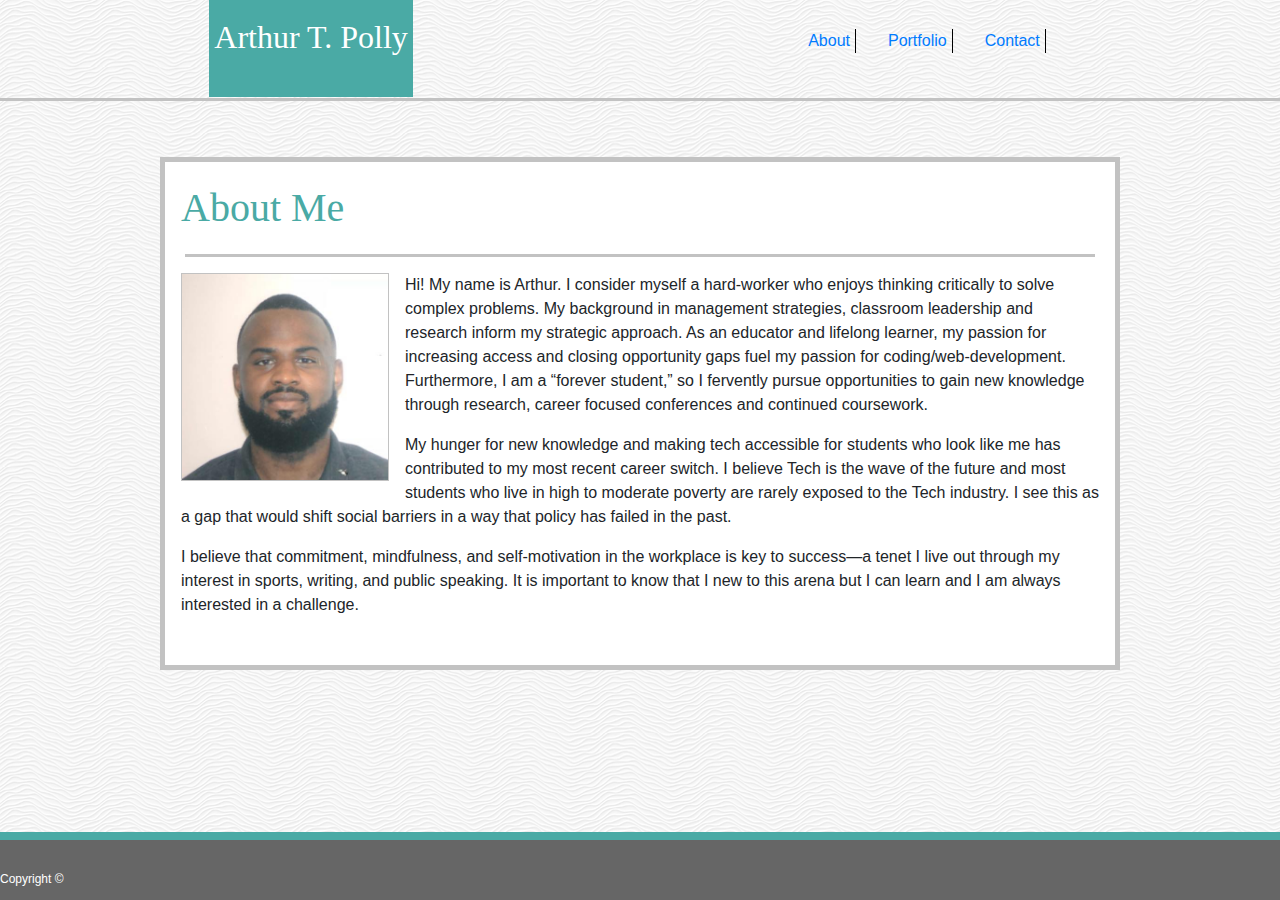
<file: index.html>
<!DOCTYPE html>

<html>
    <head>
        <meta name="viewport" content="width=device-width, initial-scale=1">
        <link rel="shortcut icon" type="img/jpg" href="https://pbs.twimg.com/profile_images/1100587055/logo_groot.jpg">
        <link rel="stylesheet" href="https://stackpath.bootstrapcdn.com/bootstrap/4.3.1/css/bootstrap.min.css">
        <link rel="stylesheet" href="assets/css/styles.css">
        <title>AP Portfolio</title>       
    </head>

    <nav class=" navbar navbar-expand-lg navbar-light">
            <h1 class="navbar-brand" href="#"><span class="change-background ml-6">Arthur T. Polly</span></h1>
                    <div class=" links container d-flex justify-content-end mr-6">
                        <a class="mx-3 link" href="index.html">About</a>
                        <a class="mx-3 link" href="portfolio.html">Portfolio</a>
                        <a class="mx-3 link" href="contact.html">Contact</a>
                    </div>
                </nav><hr class="hr2">


          <div class= "content-border mt-6">
                <div class="title-size mx-3 my-3">
                        About Me
                </div>
            <hr>
            <div> 
            <section class="about-me-contnet mb-5">

                    <img class="img-size img-floatleft mb-3 mx-3" src="assets/images/pfpic.jpg" alt="Pic of Arthur">
                    <p class="p-margins mx-3">Hi! My name is Arthur. I consider myself a hard-worker who enjoys thinking critically to solve complex problems. My background in management strategies, classroom leadership and research inform my strategic approach.  As an educator and lifelong learner, my passion for increasing access and closing opportunity gaps fuel my passion for coding/web-development. Furthermore, I am a “forever student,” so I fervently pursue opportunities to gain new knowledge through research, career focused conferences and continued coursework. </p>

                    <p class="p-margins mx-3">My hunger for new knowledge and making tech accessible for students who look like me has contributed to my most recent career switch. I believe Tech is the wave of the future and most students who live in high to moderate poverty are rarely exposed to the Tech industry. I see this as a gap that would shift social barriers in a way that policy has failed in the past. </p>

                    <p class="p-margins mx-3"> I believe that commitment, mindfulness, and self-motivation in the workplace is key to success—a tenet I live out through my interest in sports, writing, and public speaking. It is important to know that I new to this arena but I can learn and I am always interested in a challenge. </p> 
            </section>
        </div>


        <nav class="navbar text-center fixed-bottom navbar-light bg-light footer">
                <p>Copyright &copy;</p> 
              </nav>
                
                






<script src="https://code.jquery.com/jquery-3.3.1.slim.min.js" integrity="sha384-q8i/X+965DzO0rT7abK41JStQIAqVgRVzpbzo5smXKp4YfRvH+8abtTE1Pi6jizo" crossorigin="anonymous"></script>
<script src="https://cdnjs.cloudflare.com/ajax/libs/popper.js/1.14.7/umd/popper.min.js" integrity="sha384-UO2eT0CpHqdSJQ6hJty5KVphtPhzWj9WO1clHTMGa3JDZwrnQq4sF86dIHNDz0W1" crossorigin="anonymous"></script>
<script src="https://stackpath.bootstrapcdn.com/bootstrap/4.3.1/js/bootstrap.min.js" integrity="sha384-JjSmVgyd0p3pXB1rRibZUAYoIIy6OrQ6VrjIEaFf/nJGzIxFDsf4x0xIM+B07jRM" crossorigin="anonymous"></script>

    </body>
</html>
</file>
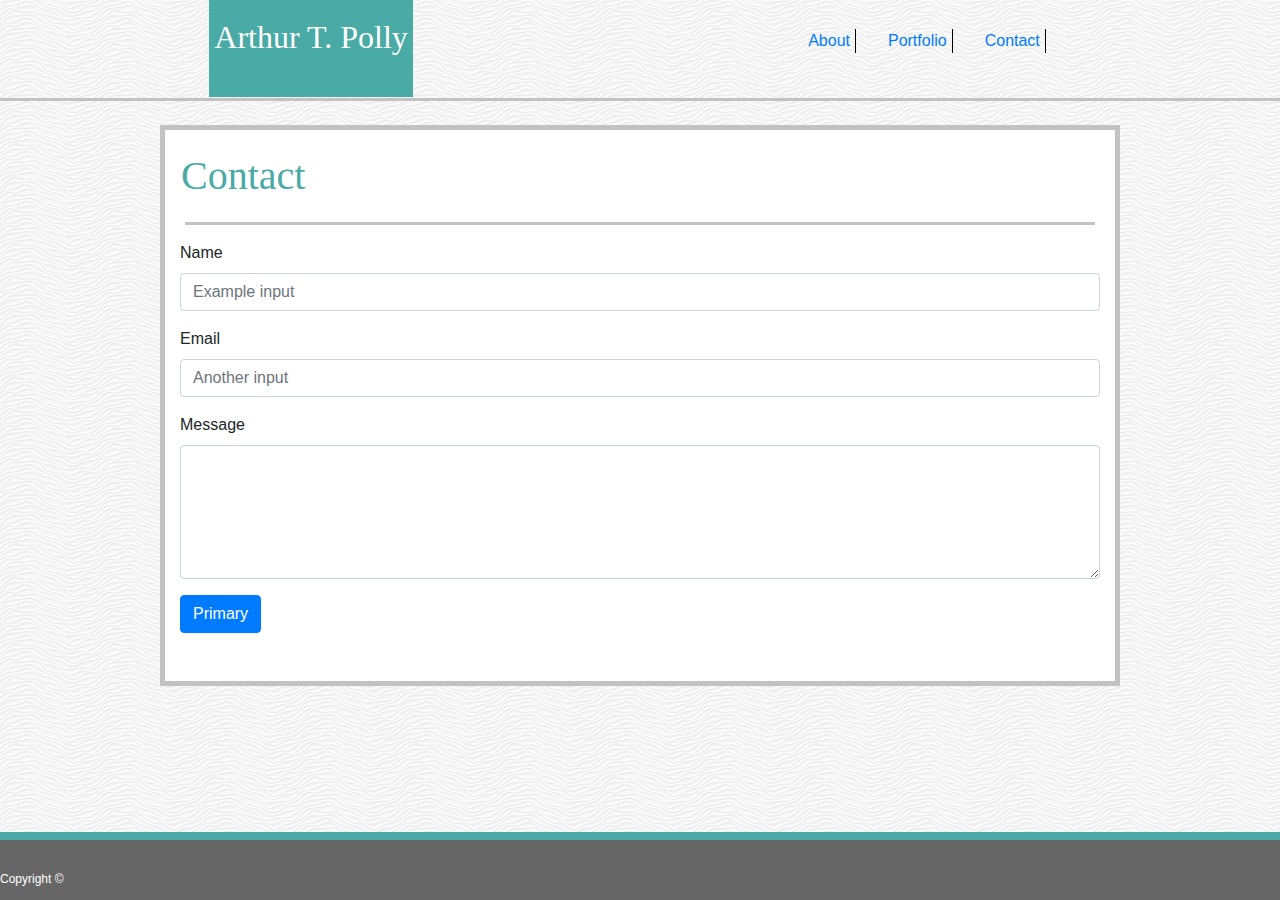
<file: contact.html>
<!DOCTYPE html>

<html>
    <head>
        <meta name="viewport" content="width=device-width, initial-scale=1">
        <link rel="shortcut icon" type="img/jpg" href="https://pbs.twimg.com/profile_images/1100587055/logo_groot.jpg">
        <link rel="stylesheet" href="https://stackpath.bootstrapcdn.com/bootstrap/4.3.1/css/bootstrap.min.css">
        <link rel="stylesheet" href="assets/css/styles.css">
        <title>AP Portfolio</title>       
    </head>

    <nav class=" navbar navbar-expand-lg navbar-light">
            <h1 class="navbar-brand" href="#"><span class="change-background ml-6">Arthur T. Polly</span></h1>
                    <div class=" links container d-flex justify-content-end mr-6">
                        <a class="mx-3 link" href="index.html">About</a>
                        <a class="mx-3 link" href="portfolio.html">Portfolio</a>
                        <a class="mx-3 link" href="contact.html">Contact</a>
                    </div>
                </nav><hr class="hr2">


          <div class= "content-border mt-4">
                <div class="title-size mx-3 my-3">
                        Contact
                </div>
            <hr>
            <div> 
            <section class="about-me-contnet mb-5">
                <div class="container">
                    <div class="row">
                        <div class="col-sm-12">
                                <form>
                                        <div class="form-group">
                                          <label for="formGroupExampleInput">Name</label>
                                          <input type="text" class="form-control" id="formGroupExampleInput" placeholder="Example input">
                                        </div>
                                        <div class="form-group">
                                          <label for="formGroupExampleInput2">Email</label>
                                          <input type="text" class="form-control" id="formGroupExampleInput2" placeholder="Another input">
                                        </div>
                                        <div class="form-group">
                                                <label for="exampleFormControlTextarea1">Message</label>
                                                <textarea class="form-control" id="exampleFormControlTextarea1" rows="5"></textarea>
                                              </div>
                                      </form>
                                      <button type="button" class="btn btn-primary">Primary</button>
                        </div>


                    </div>
                </div>

                    
            </section>
        </div>


        <nav class="navbar text-center fixed-bottom navbar-light bg-light footer">
                <p>Copyright &copy;</p> 
              </nav>
                
                






<script src="https://code.jquery.com/jquery-3.3.1.slim.min.js" integrity="sha384-q8i/X+965DzO0rT7abK41JStQIAqVgRVzpbzo5smXKp4YfRvH+8abtTE1Pi6jizo" crossorigin="anonymous"></script>
<script src="https://cdnjs.cloudflare.com/ajax/libs/popper.js/1.14.7/umd/popper.min.js" integrity="sha384-UO2eT0CpHqdSJQ6hJty5KVphtPhzWj9WO1clHTMGa3JDZwrnQq4sF86dIHNDz0W1" crossorigin="anonymous"></script>
<script src="https://stackpath.bootstrapcdn.com/bootstrap/4.3.1/js/bootstrap.min.js" integrity="sha384-JjSmVgyd0p3pXB1rRibZUAYoIIy6OrQ6VrjIEaFf/nJGzIxFDsf4x0xIM+B07jRM" crossorigin="anonymous"></script>

    </body>
</html>
</file>
<file: assets/css/styles.css>
body {
	background-color: #cccccc;
	font-family: 'Arial', 'Helvetica Neue', Helvetica, sans-serif;
	background-image: url("../images/white-waves.png");
	
}
.change-background{
	padding: 30px 5px 42px 5px;
	font-size: 2rem;
}




.content-border{
	border: 5px solid #c2c2c2;
	background-color: #fff!important;
	width: 960px;
	margin: 0 auto 0 auto; 
	 
}




hr {
	width: 910px;
	border: none;
	height: 3px;
	background-color: #c2c2c2;
}

.hr2 {
	width: 1400px;
	border: none;
	height: 3px;
	background-color: #c2c2c2;
}


.mt-6{
	margin-top: 3.5rem;
}
.ml-6 {
	margin-left: 95%;

}

.mr-6 {
	margin-right: 15%;

}
.nav-item{
	display: flex!important;
	justify-content: center!important;
	align-items: center!important;
  }


.img-floatleft{
	float: left;
}

.change-background,
.title-size {
	font-family: 'Georgia', Times, Times New Roman, serif!important;
	
}
.change-background{
	background-color: #4aaaa5!important;
	color: white;
}

.title-size {
	color:#4aaaa5!important;
	font-size: 2.5rem;
}

.img-size {
	height: 13rem;
	width: 13rem;
	border: 1px solid #c2c2c2;
}




.footer {
	padding: 30px 0;
	clear: both;
	font-size: 12px;
	color: #ffffff;
	text-align: center;
	background: #666666!important;
	border-top: 8px solid #4aaaa5;
	height: 50px;
  }

  .link {
	  border-right: .5px black solid;
	  padding-right: 5px;
  }


  .card-text {
	  color: #4aaaa5;
	  font-family: 'Arial', 'Helvetica Neue', Helvetica, sans-serif!important;
	  text-align: center;
  }
  
  .contain-images{
	  margin: 0 auto 0 auto;
	  font-weight: 400;
  }
</file>
